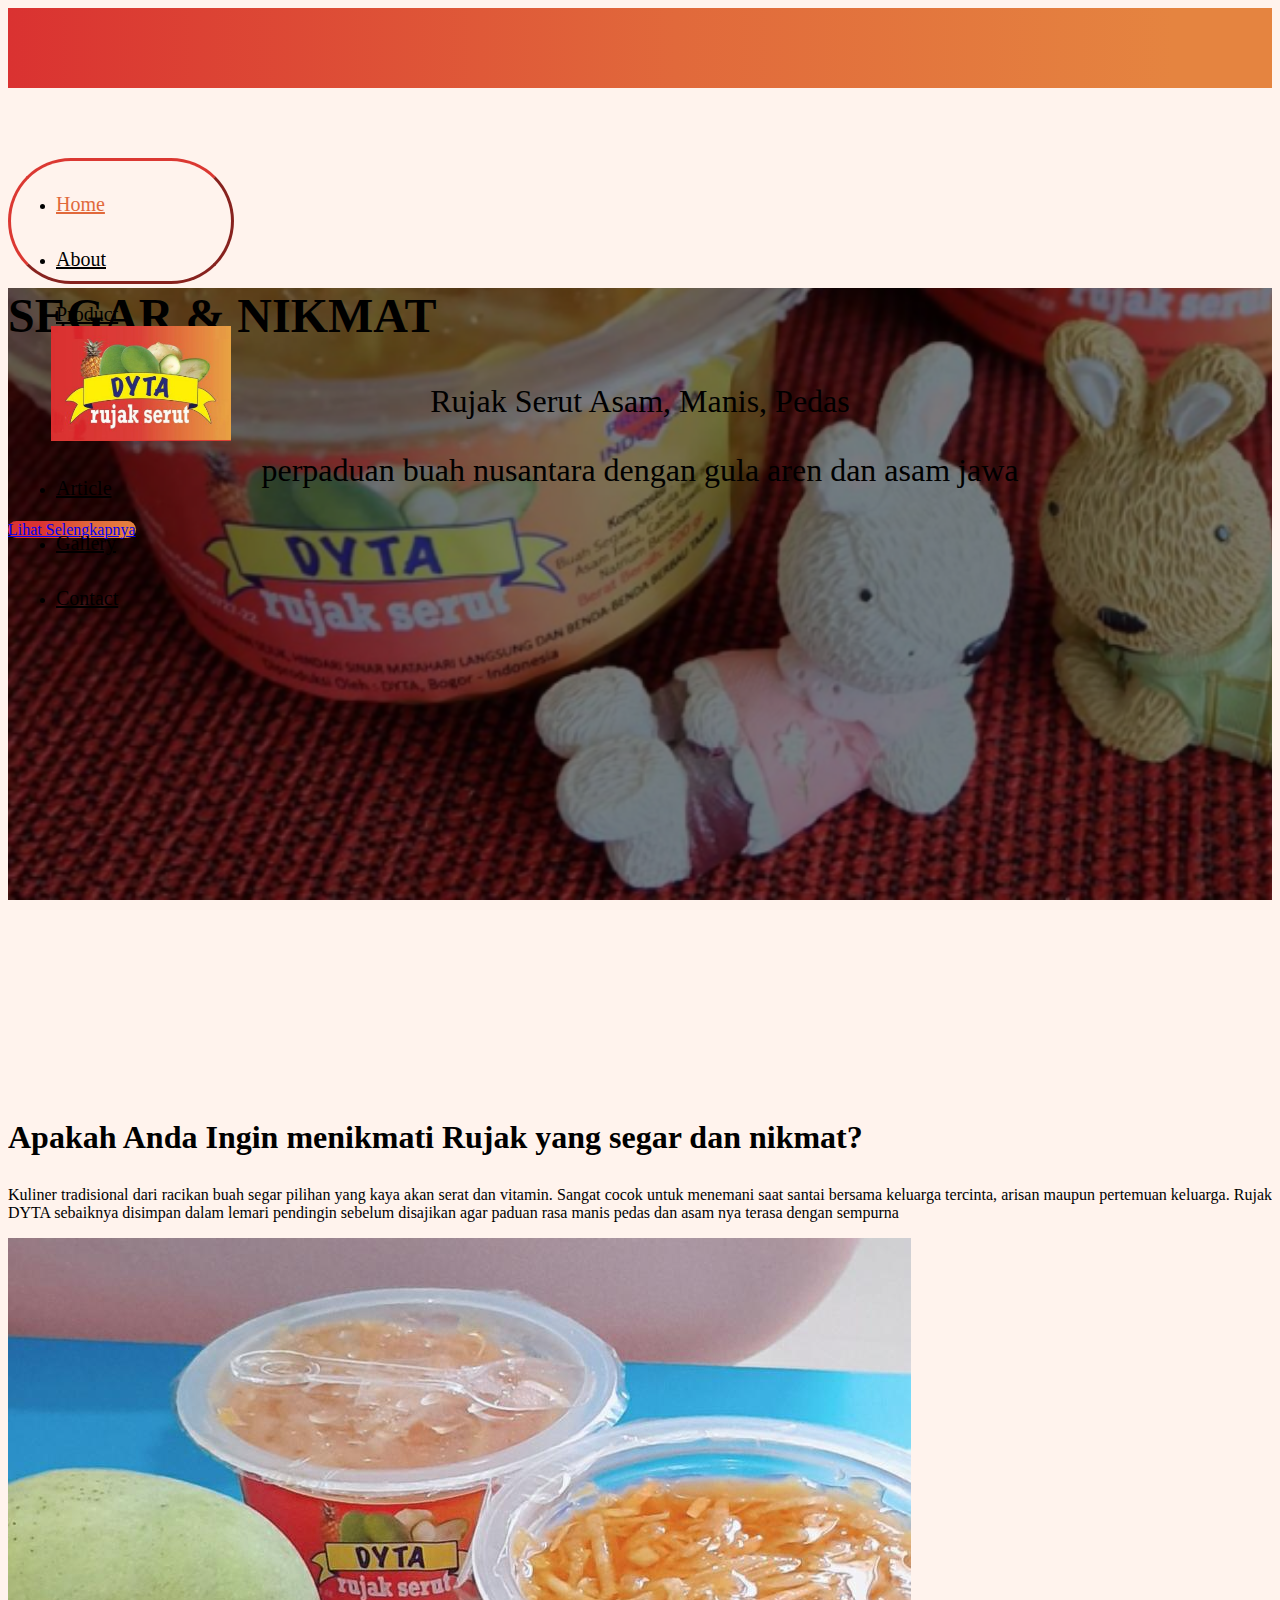
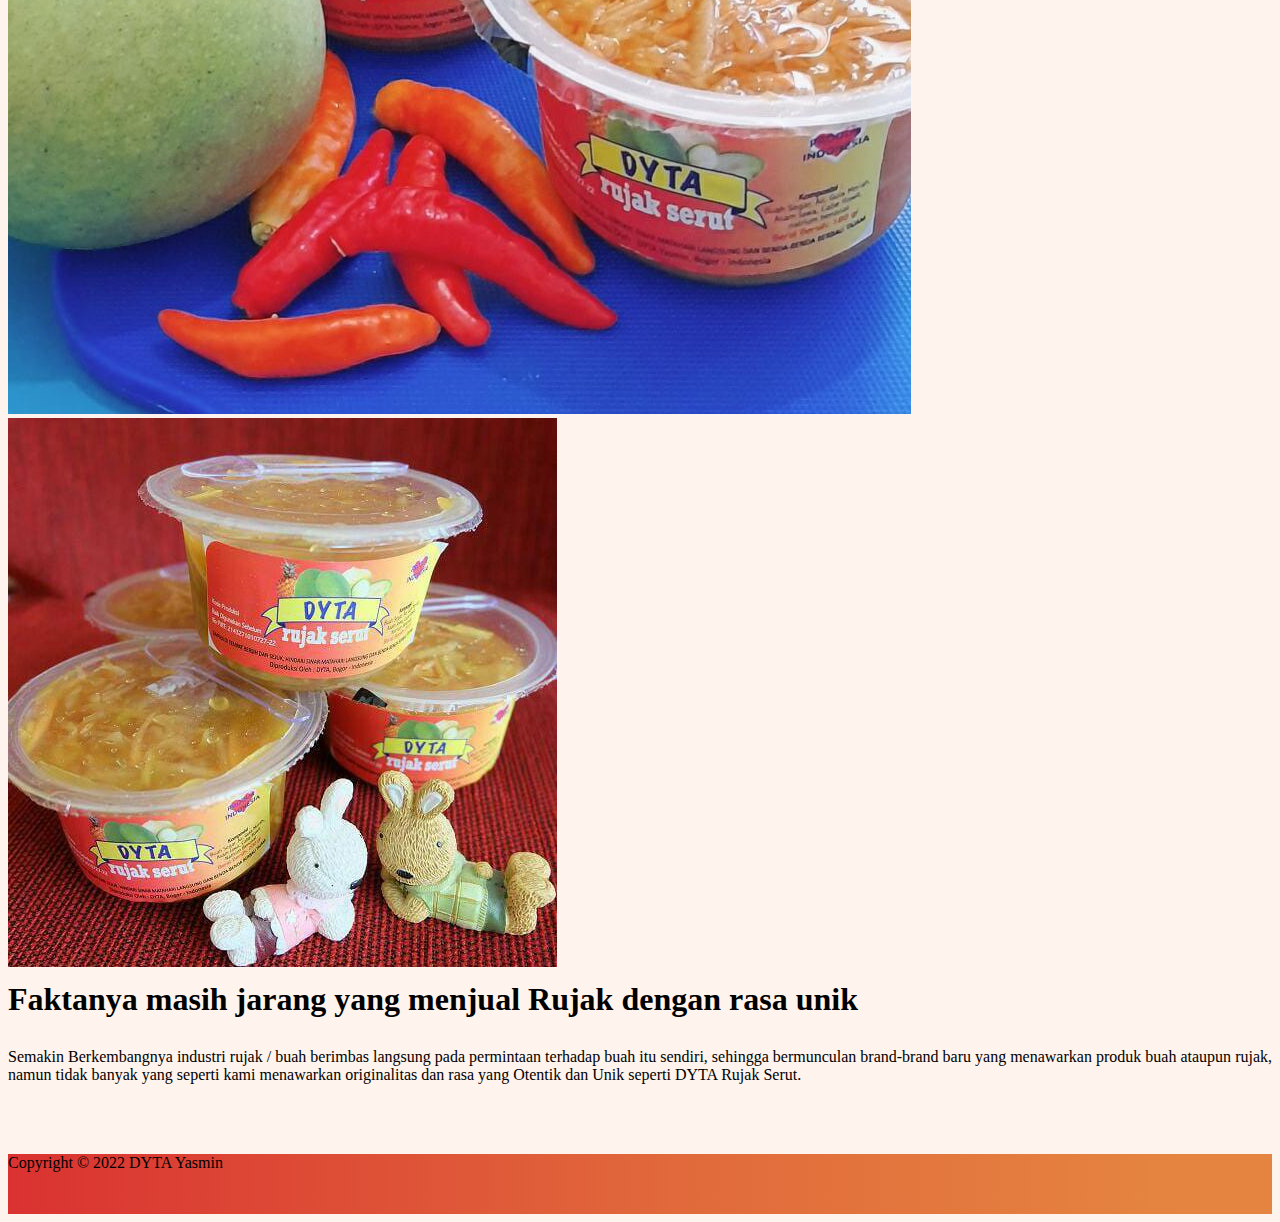
<file: index.html>
<!DOCTYPE html>
<html lang="en">
  <head>
    <meta charset="UTF-8" />
    <meta http-equiv="X-UA-Compatible" content="IE=edge" />
    <meta name="viewport" content="width=device-width, initial-scale=1.0" />
    <link
      href="https://cdn.jsdelivr.net/npm/bootstrap@5.2.2/dist/css/bootstrap.min.css"
      rel="stylesheet"
      integrity="sha384-Zenh87qX5JnK2Jl0vWa8Ck2rdkQ2Bzep5IDxbcnCeuOxjzrPF/et3URy9Bv1WTRi"
      crossorigin="anonymous"
    />
    <link rel="stylesheet" href="style.css" />
    <title>DYTA Yasmin - Homepage</title>
  </head>
  <body>
    <script
      src="https://cdn.jsdelivr.net/npm/bootstrap@5.2.2/dist/js/bootstrap.bundle.min.js"
      integrity="sha384-OERcA2EqjJCMA+/3y+gxIOqMEjwtxJY7qPCqsdltbNJuaOe923+mo//f6V8Qbsw3"
      crossorigin="anonymous"
    ></script>
    <!-- Header -->
    <div class="head1">
      <nav class="navbar navbar-expand justify-content-center">
        <!-- Navbar -->

        <!-- Sidebar-->
        <div class="container-fluid">
          <div class="sidebar">
            <input type="checkbox" id="openSideMenu" class="openSideMenu" />
            <label for="openSideMenu" class="menuIconToggle">
              <div class="hamb-line dia part-1"></div>
              <div class="hamb-line hor"></div>
              <div class="hamb-line dia part-2"></div>
            </label>
            <nav class="hamburger">
              <ul>
                <li><a href="Homepage">Home</a></li>
                <li><a href="About">About</a></li>
                <li><a href="Product">Product</a></li>
                <li><a href="Article">Article</a></li>
                <li><a href="Testimoni">Testimoni</a></li>
                <li><a href="Contact">Contact</a></li>
              </ul>
            </nav>
          </div>
        </div>

        <!-- Sidebar-->

        <nav id="floatNav" class="navbar navbar-expand-sm">
          <div class="container-fluid">
            <ul class="nav flex-row nav-justified">
              <li class="nav-item active">
                <a id="home" class="nav-link" href="Homepage">Home</a>
              </li>
              <li class="nav-item active">
                <a class="nav-link" href="About">About</a>
              </li>
              <li class="nav-item active">
                <a class="nav-link" href="Product">Product</a>
              </li>
              <img src="Assets/Logo.png" />
              <li class="nav-item active">
                <a class="nav-link" href="Article">Article</a>
              </li>
              <li class="nav-item active">
                <a class="nav-link" href="Gallery">Gallery</a>
              </li>
              <li class="nav-item active">
                <a class="nav-link" href="Contact">Contact</a>
              </li>
            </ul>
          </div>
        </nav>
      </nav>
      <!-- Akhir Navbar -->
    </div>
    <!-- Section 1 -->
    <section id="section1">
      <div class="container">
        <div class="row text-center">
          <div class="col justify-content-center text-center center-block">
            <h2
              class="text-light display-1 text-wrap text1"
              style="width: 100%"
            >
              SEGAR & NIKMAT
            </h2>
            <p class="text-light display-3 text2 text-wrap" style="width: 100%">
              Rujak Serut Asam, Manis, Pedas
            </p>
            <p class="text-light display-3 text3 text-wrap" style="width: 100%">
              perpaduan buah nusantara dengan gula aren dan asam jawa
            </p>
            <a class="btn btn-primary" href="#section2">Lihat Selengkapnya</a>
          </div>
        </div>
      </div>
    </section>
    <!-- Akhir Section 1 -->

    <!-- Section 2 -->
    <section id="section2">
      <article class="container mt-5">
        <div class="row">
          <div class="col-sm-7">
            <h1>Apakah Anda Ingin menikmati Rujak yang segar dan nikmat?</h1>
            <p>
              Kuliner tradisional dari racikan buah segar pilihan yang kaya akan
              serat dan vitamin. Sangat cocok untuk menemani saat santai bersama
              keluarga tercinta, arisan maupun pertemuan keluarga. Rujak DYTA
              sebaiknya disimpan dalam lemari pendingin sebelum disajikan agar
              paduan rasa manis pedas dan asam nya terasa dengan sempurna
            </p>
          </div>
          <div class="col-sm-5 mt-2 flex-sm-column">
            <img class="img-fluid" src="Assets/contoh4.jpeg" alt="" />
          </div>
        </div>
      </article>
    </section>
    <!-- Akhir Section 2 -->

    <!-- Section 3 -->
    <section id="section3">
      <article class="container">
        <div class="row mt-5">
          <div class="col-sm-7 flex-sm-column">
            <img class="img-fluid" src="Assets/contoh5.jpeg" alt="" />
          </div>
          <div class="col-sm-5">
            <h1>Faktanya masih jarang yang menjual Rujak dengan rasa unik</h1>
            <p>
              Semakin Berkembangnya industri rujak / buah berimbas langsung pada
              permintaan terhadap buah itu sendiri, sehingga bermunculan
              brand-brand baru yang menawarkan produk buah ataupun rujak, namun
              tidak banyak yang seperti kami menawarkan originalitas dan rasa
              yang Otentik dan Unik seperti DYTA Rujak Serut.
            </p>
          </div>
        </div>
      </article>
    </section>
    <!-- Akhir section 3 -->
  </body>
  <!-- Footer -->
  <footer class="footer text-center text-lg-start">
    <div class="text-center p-3">Copyright &copy; 2022 DYTA Yasmin</div>
  </footer>
</html>
</file>
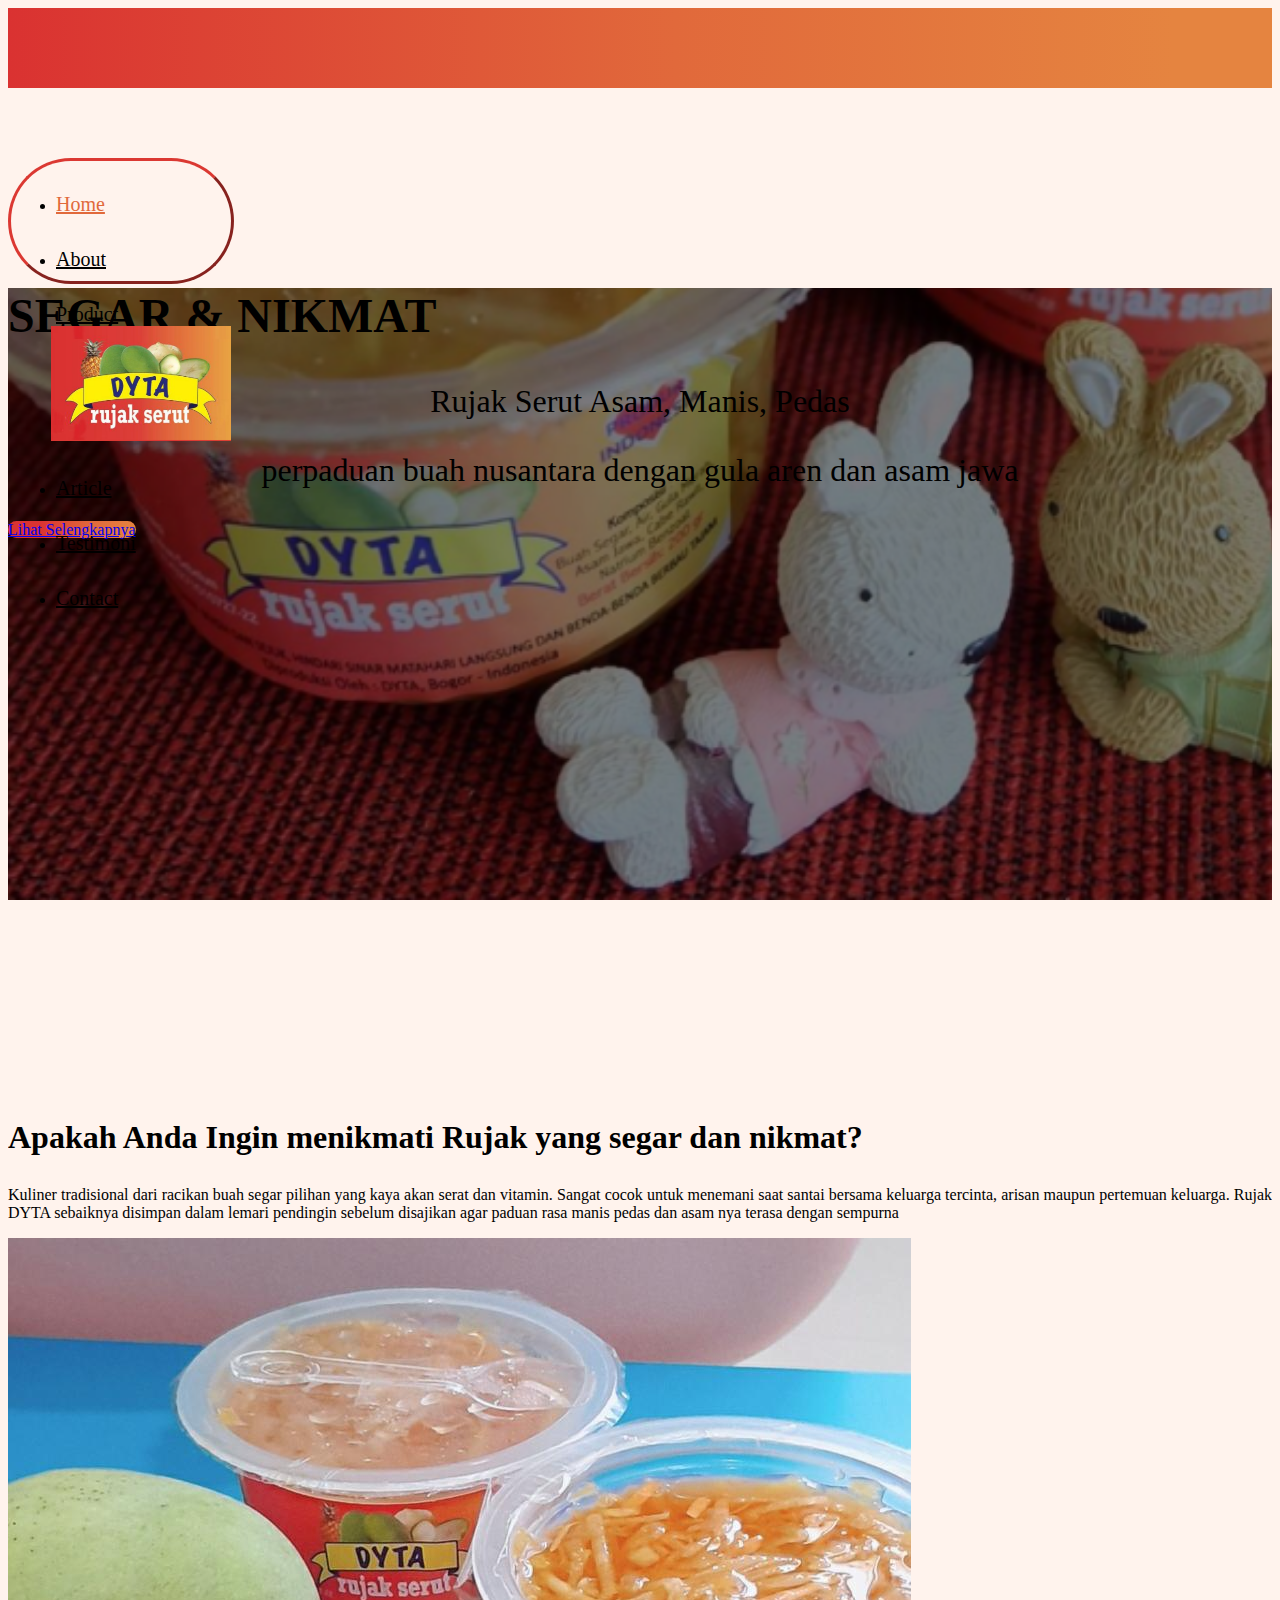
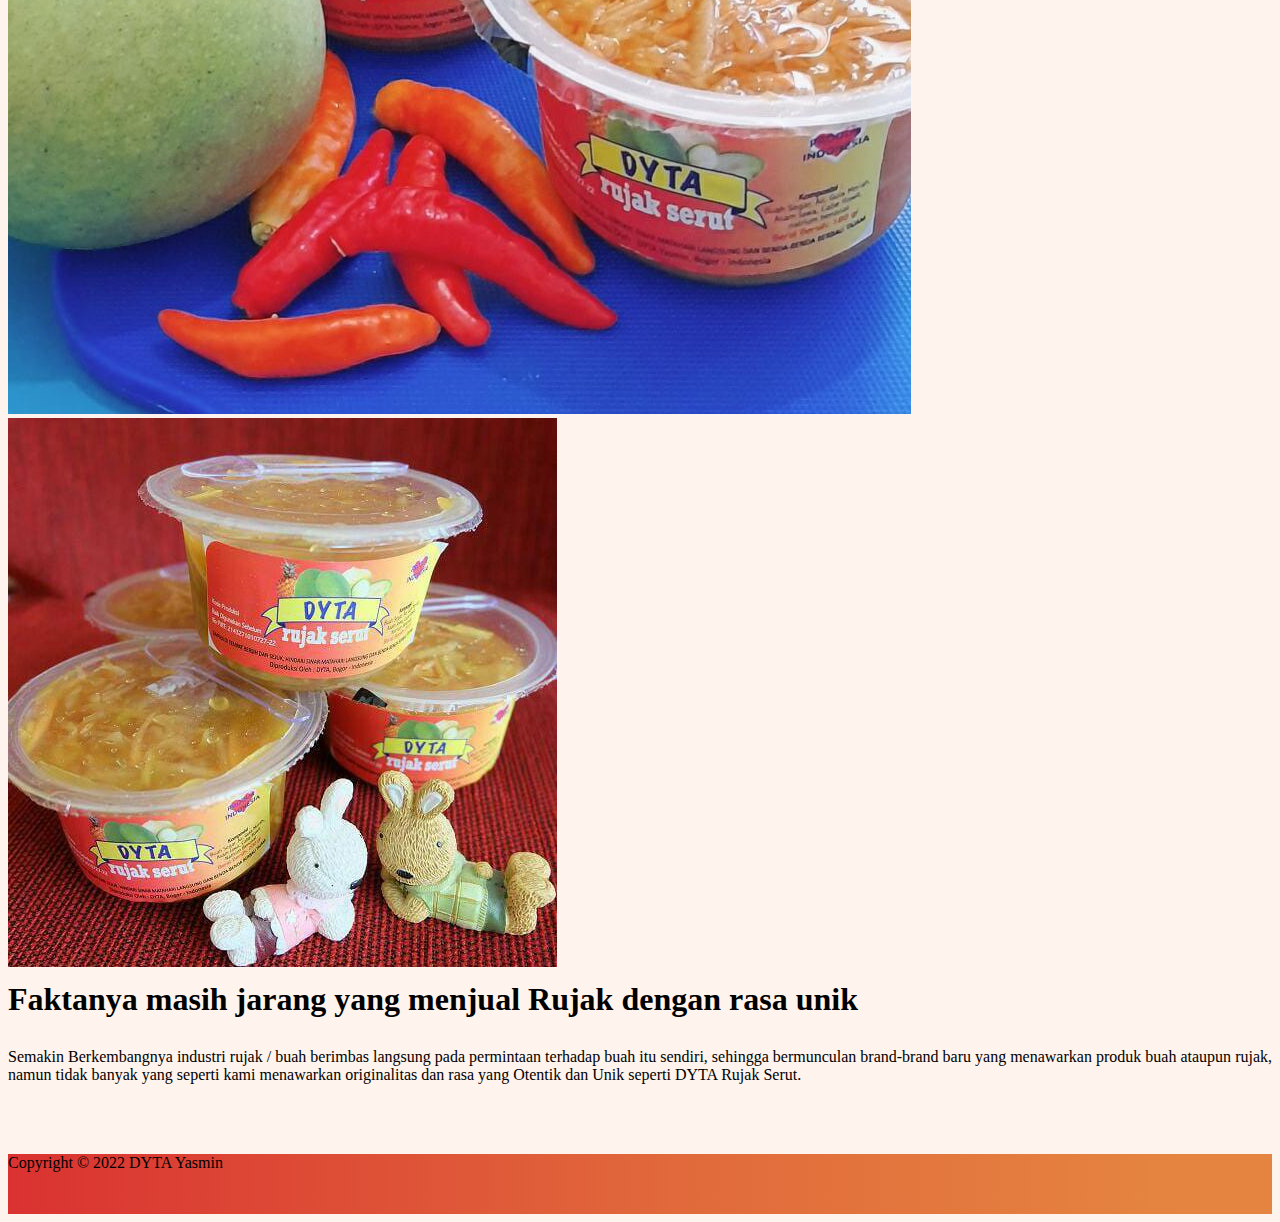
<file: Homepage/index.html>
<!DOCTYPE html>
<html lang="en">
  <head>
    <meta charset="UTF-8" />
    <meta http-equiv="X-UA-Compatible" content="IE=edge" />
    <meta name="viewport" content="width=device-width, initial-scale=1.0" />
    <link
      href="https://cdn.jsdelivr.net/npm/bootstrap@5.2.2/dist/css/bootstrap.min.css"
      rel="stylesheet"
      integrity="sha384-Zenh87qX5JnK2Jl0vWa8Ck2rdkQ2Bzep5IDxbcnCeuOxjzrPF/et3URy9Bv1WTRi"
      crossorigin="anonymous"
    />
    <link rel="stylesheet" href="style.css" />
    <title>DYTA Yasmin - Homepage</title>
  </head>
  <body>
    <script
      src="https://cdn.jsdelivr.net/npm/bootstrap@5.2.2/dist/js/bootstrap.bundle.min.js"
      integrity="sha384-OERcA2EqjJCMA+/3y+gxIOqMEjwtxJY7qPCqsdltbNJuaOe923+mo//f6V8Qbsw3"
      crossorigin="anonymous"
    ></script>
    <!-- Header -->
    <div class="head1">
      <nav class="navbar navbar-expand justify-content-center">
        <!-- Navbar -->

        <!-- Sidebar-->
        <div class="container-fluid">
          <div class="sidebar">
            <input type="checkbox" id="openSideMenu" class="openSideMenu" />
            <label for="openSideMenu" class="menuIconToggle">
              <div class="hamb-line dia part-1"></div>
              <div class="hamb-line hor"></div>
              <div class="hamb-line dia part-2"></div>
            </label>
            <nav class="hamburger">
              <ul>
                <li><a href="/">Home</a></li>
                <li><a href="../About">About</a></li>
                <li><a href="../Product">Product</a></li>
                <li><a href="../Article">Article</a></li>
                <li><a href="../Testimoni">Testimoni</a></li>
                <li><a href="../Contact">Contact</a></li>
              </ul>
            </nav>
          </div>
        </div>

        <!-- Sidebar-->

        <nav id="floatNav" class="navbar navbar-expand-sm">
          <div class="container-fluid">
            <ul class="nav flex-row nav-justified">
              <li class="nav-item active">
                <a id="home" class="nav-link" href="">Home</a>
              </li>
              <li class="nav-item active">
                <a class="nav-link" href="../About">About</a>
              </li>
              <li class="nav-item active">
                <a class="nav-link" href="../Product">Product</a>
              </li>
              <img src="../Assets/Logo.png" />
              <li class="nav-item active">
                <a class="nav-link" href="../Article">Article</a>
              </li>
              <li class="nav-item active">
                <a class="nav-link" href="../Testimoni">Testimoni</a>
              </li>
              <li class="nav-item active">
                <a class="nav-link" href="../Contact">Contact</a>
              </li>
            </ul>
          </div>
        </nav>
      </nav>
      <!-- Akhir Navbar -->
    </div>
    <!-- Section 1 -->
    <section id="section1">
      <div class="container">
        <div class="row text-center">
          <div class="col justify-content-center text-center center-block">
            <h2
              class="text-light display-1 text-wrap text1"
              style="width: 100%"
            >
              SEGAR & NIKMAT
            </h2>
            <p class="text-light display-3 text2 text-wrap" style="width: 100%">
              Rujak Serut Asam, Manis, Pedas
            </p>
            <p class="text-light display-3 text3 text-wrap" style="width: 100%">
              perpaduan buah nusantara dengan gula aren dan asam jawa
            </p>
            <a class="btn btn-primary" href="#section2">Lihat Selengkapnya</a>
          </div>
        </div>
      </div>
    </section>
    <!-- Akhir Section 1 -->

    <!-- Section 2 -->
    <section id="section2">
      <article class="container mt-5">
        <div class="row">
          <div class="col-sm-7">
            <h1>Apakah Anda Ingin menikmati Rujak yang segar dan nikmat?</h1>
            <p>
              Kuliner tradisional dari racikan buah segar pilihan yang kaya akan
              serat dan vitamin. Sangat cocok untuk menemani saat santai bersama
              keluarga tercinta, arisan maupun pertemuan keluarga. Rujak DYTA
              sebaiknya disimpan dalam lemari pendingin sebelum disajikan agar
              paduan rasa manis pedas dan asam nya terasa dengan sempurna
            </p>
          </div>
          <div class="col-sm-5 mt-2 flex-sm-column">
            <img class="img-fluid" src="../Assets/contoh4.jpeg" alt="" />
          </div>
        </div>
      </article>
    </section>
    <!-- Akhir Section 2 -->

    <!-- Section 3 -->
    <section id="section3">
      <article class="container">
        <div class="row mt-5">
          <div class="col-sm-7 flex-sm-column">
            <img class="img-fluid" src="../Assets/contoh5.jpeg" alt="" />
          </div>
          <div class="col-sm-5">
            <h1>Faktanya masih jarang yang menjual Rujak dengan rasa unik</h1>
            <p>
              Semakin Berkembangnya industri rujak / buah berimbas langsung pada
              permintaan terhadap buah itu sendiri, sehingga bermunculan
              brand-brand baru yang menawarkan produk buah ataupun rujak, namun
              tidak banyak yang seperti kami menawarkan originalitas dan rasa
              yang Otentik dan Unik seperti DYTA Rujak Serut.
            </p>
          </div>
        </div>
      </article>
    </section>
    <!-- Akhir section 3 -->
  </body>
  <!-- Footer -->
  <footer class="footer text-center text-lg-start">
    <div class="text-center p-3">Copyright &copy; 2022 DYTA Yasmin</div>
  </footer>
</html>
</file>
<file: style.css>
.head1 {
    width: auto;
    height: auto;
    min-height: 80px;
    background: linear-gradient(90deg, #DA3231 0%, #E1693B 52.77%, #E58440 92.13%);
}

.head1 li {
    margin-top: 32px;
    margin-left: 5px;
    margin-right: 5px;
}

.head1 a {
    color: black;
    font-size: 20px;
}

.head1 #home {
    color: #E1693B;
}

.head1 img {
    width: 180px;
    height: 115px;
}

.nav-link:hover {
    color: #E1693B;
}

#floatNav {
    position: absolute;
    /* width: 20em; */
    height: 120px;
    background: #FFF3ED;
    border-radius: 75px;
    border-style: outset;
    border-color: #DB3832;
    stroke: #DB3832;
    margin-top: 150px;

}

#section1 {
    background-image: url("Assets/bg1.png");
    background-size: cover;
    height: 91.2vh;
    background-attachment: fixed;
}

#section1 p {
    font-size: 2rem;
    text-align: center;
}

.text1{
    margin-top: 200px;
    width: max-content;
    margin-left: auto;
    margin-right: auto;
    font-size: 3rem;

}

.text2{
    margin-top: 40px;
    width: max-content;
    margin-left: auto;
    margin-right: auto;
}

.text3{
    margin-top: 10px;
    width: max-content;
    margin-left: auto;
    margin-right: auto;
}

.btn-primary {
    width: 250px;
    height: 45px;
    background: linear-gradient(90deg, #DA3331 25%, #E1683B 64.58%, #E58440 100%);
    border-radius: 20px;
    border-color: #E1693B;
    margin-top: 8em;

}

body {
    background-color: #FFF3ED;
}



.img-article {
    width: 60%;
    margin-top: 50px;
    
}

#section2 h1 {
    margin-top: 10px;
}

#section2 p {
    text-align: justify;
    margin-top: 30px;
}

#section3 h1 {
    margin-top: 10px;
}

#section3 p {
    text-align: justify;
    margin-top: 30px;
}

.img-article2 {
    width: 100%;
    height: 80%;
    margin-top: 50px;
}

.footer {
    width: auto;
    height: 60px;
    background: linear-gradient(90deg, #DA3231 0%, #E1693B 52.77%, #E58440 92.13%);
    margin-top: 70px;
}

@media (max-width: 900px){
    #floatNav{
        display: none;
    }

    .text1{
        margin-top: 30px;
    }

    .btn-primary{
        margin-top: 3em;
    }
    /* nanti bikin class baru buat side bar */
}

@media (min-width: 900px){
    .sidebar{
        display: none;
    }
}

.sidebar {
    width: auto;
    height: auto;
    
}

html, body {
    overflow-x: hidden
  }

.hamburger {
    height: auto;
    position:absolute;
    left: 0;
    width: 320px;
    margin-top: 70px;
    transform: translateX(-320px);
    transition: transform 260ms ease-in-out;
    background: linear-gradient(90deg, #DA3231 0%, #E1693B 52.77%, #E58440 92.13%);
    border-left: 1px solid #eee;
}

 .sidebar ul {
    margin:0;
    padding:0;
    border-top: 1px solid #eee;
  }

.sidebar ul>li {
    list-style: none;
    color: #fff;
    text-transform: uppercase;
    font-weight: bold;
    padding: 20px;
    cursor: pointer;
    border-bottom: 1px solid #eee;
    transition: .25s
  }
.sidebar ul>li span {
    display: block;
    font-size: 14px;
    color: #353535;
  }
.sidebar ul>li a {
    color: #353535;
    text-transform: uppercase;
    font-weight: bold;
    cursor: pointer;
    text-decoration: none;
  }
.sidebar ul>li:hover {
    background-color: #dddddd;
  }
.sidebar li#nav-signup {
    list-style: none;
    background-color: #00B2D3;
  }
.sidebar ul>li#nav-signup span {
    color: #00B2D3;
  }
.sidebar ul>li#nav-signup a {
    color: #ffffff;
  }
.sidebar ul>li#nav-signup:hover {
    background-color: #006375;
  }
  input[type="checkbox"]:checked ~ nav {
    transform: translateX(0);
    z-index: 40;
  }
  input[type=checkbox] {
    box-sizing: border-box;
    display: none;
    transition: all 0.25s;
  }
  .menuIconToggle {
    box-sizing: border-box;
    cursor: pointer;
    position: absolute;
    z-index: 40;
    height: 100%;
    width: 100%;
    top: 35px;
    left: 30px;
    height: 22px;
    width: 22px;
    transition: all 0.3s;
  }
  .hamb-line {
    box-sizing: border-box;
    position: absolute;
    height: 3px;
    width: 100%;
    background-color: #444;
    transition: all 0.25s;
  }
  .hor {
    transition: all 0.3s;
    box-sizing: border-box;
    position: relative;
    float: left;
    margin-top: 3px;
  }
  .dia.part-1 {
    position: relative;
    box-sizing: border-box;
    float: left;
    transition: all .25s;
  }
  .dia.part-2 {
    box-sizing: border-box;
    position: relative;
    float: left;
    margin-top: 3px;
    transition: all .25s;
  }
  input[type=checkbox]:checked ~ .menuIconToggle > .hor {
    box-sizing: border-box;
    opacity: 0;
    transition: all .25s;
  }
  input[type=checkbox]:checked ~ .menuIconToggle > .dia.part-1 {
    box-sizing: border-box;
    transform: rotate(135deg);
    margin-top: 8px;
    transition: all .25s;
  }
  input[type=checkbox]:checked ~ .menuIconToggle > .dia.part-2 {
    box-sizing: border-box;
    transform: rotate(-135deg);
    margin-top: -9px;
    transition: all .25s;
  }
</file>
<file: Homepage/style.css>
.head1 {
    width: auto;
    height: auto;
    min-height: 80px;
    background: linear-gradient(90deg, #DA3231 0%, #E1693B 52.77%, #E58440 92.13%);
}

.head1 li {
    margin-top: 32px;
    margin-left: 5px;
    margin-right: 5px;
}

.head1 a {
    color: black;
    font-size: 20px;
}

.head1 #home {
    color: #E1693B;
}

.head1 img {
    width: 180px;
    height: 115px;
}

.nav-link:hover {
    color: #E1693B;
}

#floatNav {
    position: absolute;
    /* width: 20em; */
    height: 120px;
    background: #FFF3ED;
    border-radius: 75px;
    border-style: outset;
    border-color: #DB3832;
    stroke: #DB3832;
    margin-top: 150px;

}

#section1 {
    background-image: url("../Assets/bg1.png");
    background-size: cover;
    height: 91.2vh;
    background-attachment: fixed;
}

#section1 p {
    font-size: 2rem;
    text-align: center;
}

.text1{
    margin-top: 200px;
    width: max-content;
    margin-left: auto;
    margin-right: auto;
    font-size: 3rem;

}

.text2{
    margin-top: 40px;
    width: max-content;
    margin-left: auto;
    margin-right: auto;
}

.text3{
    margin-top: 10px;
    width: max-content;
    margin-left: auto;
    margin-right: auto;
}

.btn-primary {
    width: 250px;
    height: 45px;
    background: linear-gradient(90deg, #DA3331 25%, #E1683B 64.58%, #E58440 100%);
    border-radius: 20px;
    border-color: #E1693B;
    margin-top: 8em;

}



.img-article {
    width: 60%;
    margin-top: 50px;
    
}

#section2 h1 {
    margin-top: 10px;
}

#section2 p {
    text-align: justify;
    margin-top: 30px;
}

#section3 h1 {
    margin-top: 10px;
}

#section3 p {
    text-align: justify;
    margin-top: 30px;
}

.img-article2 {
    width: 100%;
    height: 80%;
    margin-top: 50px;
}

.footer {
    width: auto;
    height: 60px;
    background: linear-gradient(90deg, #DA3231 0%, #E1693B 52.77%, #E58440 92.13%);
    margin-top: 70px;
}

@media (max-width: 900px){
    #floatNav{
        display: none;
    }

    .text1{
        margin-top: 30px;
    }

    .btn-primary{
        margin-top: 3em;
    }
    /* nanti bikin class baru buat side bar */
}

@media (min-width: 900px){
    .sidebar{
        display: none;
    }
}

.sidebar {
    width: auto;
    height: auto;
    
}

html, body {
    overflow-x: hidden
  }

.hamburger {
    height: auto;
    position:absolute;
    left: 0;
    width: 320px;
    margin-top: 70px;
    transform: translateX(-320px);
    transition: transform 260ms ease-in-out;
    background: linear-gradient(90deg, #DA3231 0%, #E1693B 52.77%, #E58440 92.13%);
    border-left: 1px solid #eee;
}

 .sidebar ul {
    margin:0;
    padding:0;
    border-top: 1px solid #eee;
  }

.sidebar ul>li {
    list-style: none;
    color: #fff;
    text-transform: uppercase;
    font-weight: bold;
    padding: 20px;
    cursor: pointer;
    border-bottom: 1px solid #eee;
    transition: .25s
  }
.sidebar ul>li span {
    display: block;
    font-size: 14px;
    color: #353535;
  }
.sidebar ul>li a {
    color: #353535;
    text-transform: uppercase;
    font-weight: bold;
    cursor: pointer;
    text-decoration: none;
  }
.sidebar ul>li:hover {
    background-color: #dddddd;
  }
.sidebar li#nav-signup {
    list-style: none;
    background-color: #00B2D3;
  }
.sidebar ul>li#nav-signup span {
    color: #00B2D3;
  }
.sidebar ul>li#nav-signup a {
    color: #ffffff;
  }
.sidebar ul>li#nav-signup:hover {
    background-color: #006375;
  }
  input[type="checkbox"]:checked ~ nav {
    transform: translateX(0);
    z-index: 40;
  }
  input[type=checkbox] {
    box-sizing: border-box;
    display: none;
    transition: all 0.25s;
  }
  .menuIconToggle {
    box-sizing: border-box;
    cursor: pointer;
    position: absolute;
    z-index: 40;
    height: 100%;
    width: 100%;
    top: 35px;
    left: 30px;
    height: 22px;
    width: 22px;
    transition: all 0.3s;
  }
  .hamb-line {
    box-sizing: border-box;
    position: absolute;
    height: 3px;
    width: 100%;
    background-color: #444;
    transition: all 0.25s;
  }
  .hor {
    transition: all 0.3s;
    box-sizing: border-box;
    position: relative;
    float: left;
    margin-top: 3px;
  }
  .dia.part-1 {
    position: relative;
    box-sizing: border-box;
    float: left;
    transition: all .25s;
  }
  .dia.part-2 {
    box-sizing: border-box;
    position: relative;
    float: left;
    margin-top: 3px;
    transition: all .25s;
  }
  input[type=checkbox]:checked ~ .menuIconToggle > .hor {
    box-sizing: border-box;
    opacity: 0;
    transition: all .25s;
  }
  input[type=checkbox]:checked ~ .menuIconToggle > .dia.part-1 {
    box-sizing: border-box;
    transform: rotate(135deg);
    margin-top: 8px;
    transition: all .25s;
  }
  input[type=checkbox]:checked ~ .menuIconToggle > .dia.part-2 {
    box-sizing: border-box;
    transform: rotate(-135deg);
    margin-top: -9px;
    transition: all .25s;
  }

  body {
    background-color: #FFF3ED;
}
</file>
